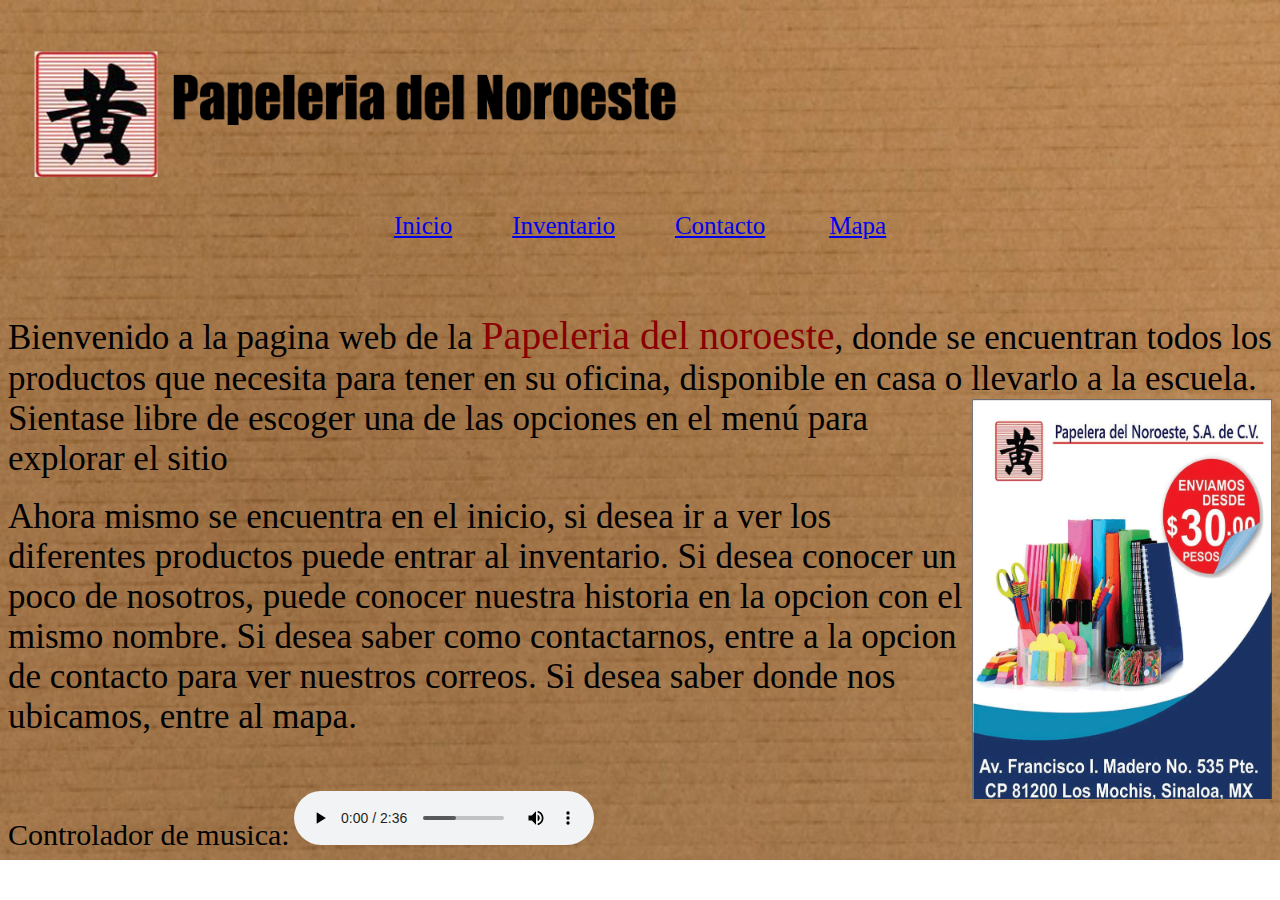
<file: index.html>
<!doctype html>
<html>
<head>
<meta charset="utf-8">
<title>Papeleria del Noroeste</title>
<link href="pape.css" rel="stylesheet" type="text/css">
<link rel="icon" type="image/png" href="logo.jfif" />
</head>

	

<body>
	<section>
	<img src="banner.fw.png" width="700" height="200" alt=""/>
	</section>
	
	<section style="text-align: center">
	<a href="index.html" style="padding: 30px">Inicio</a><a href="Inventario.html" style="padding: 30px">Inventario</a><a href="Contacto.html" style="padding: 30px">Contacto</a> <a href="Mapa.html" style="padding: 30px">Mapa</a>
	</section>
	<br>
	<br>
	<br>
	<br>
	
	 <c>Bienvenido a la pagina web de la </c><d>Papeleria del noroeste</d><c>, donde se encuentran todos los productos que necesita para tener en su oficina, disponible en casa o llevarlo a la escuela.</c><img src="promocionales.gif" width="300" height="400" alt="" style="float: right"/>	<c>	 Sientase libre de escoger una de las opciones en el menú para explorar el sitio</c> 
	<br>
	<br>
	
	<c>Ahora mismo se encuentra en el inicio, si desea ir a ver los diferentes productos puede entrar al inventario. Si desea conocer un poco de nosotros, puede conocer nuestra historia en la opcion con el mismo nombre. Si desea saber como contactarnos, entre a la opcion de contacto para ver nuestros correos. Si desea saber donde nos ubicamos, entre al mapa.</c>
	<br>
	<br>
	<br>
	<br>
	
<footer>
  <t>Controlador de musica:</t> 
		<audio controls autoplay>
	<source src="jazz.mp3" type="audio/mp3">
	</audio></footer>
	
</body>
</html>
</file>
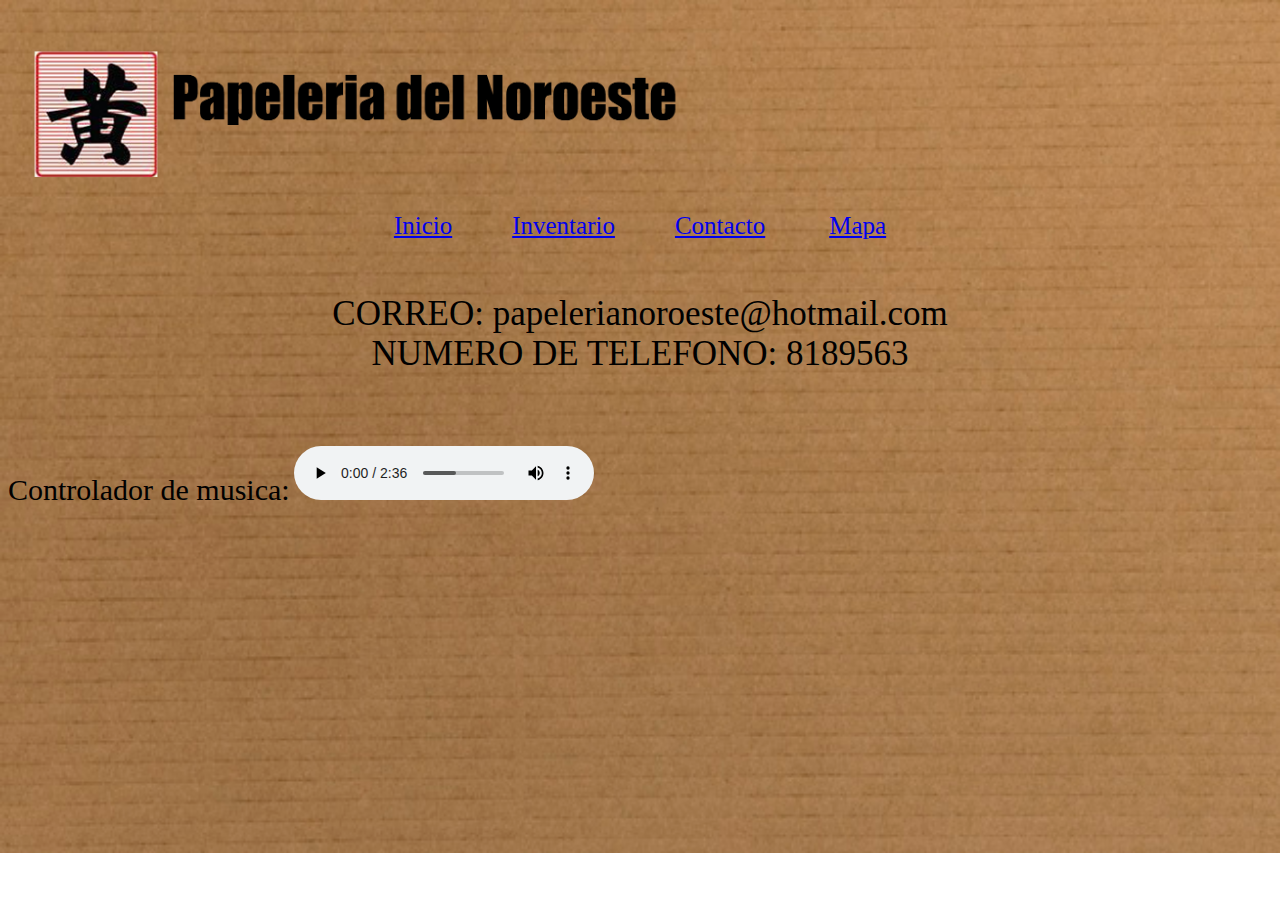
<file: Contacto.html>
<!doctype html>
<html>
<head>
<meta charset="utf-8">
<title>Papeleria del Noroeste</title>
<link href="pape.css" rel="stylesheet" type="text/css">
<link rel="icon" type="image/png" href="logo.jfif" />
</head>

	

<body>
	<section>
	<img src="banner.fw.png" width="700" height="200" alt=""/>
	</section>
	
	<section style="text-align: center">
	<a href="index.html" style="padding: 30px">Inicio</a><a href="Inventario.html" style="padding: 30px">Inventario</a><a href="Contacto.html" style="padding: 30px">Contacto</a> <a href="Mapa.html" style="padding: 30px">Mapa</a>
	</section>
	<br>
	<br>
	<br>
	<section style="text-align: center"><c>CORREO: papelerianoroeste@hotmail.com</c><br>
	<c>NUMERO DE TELEFONO: 8189563</c><br><br><br><br><br></section>
	
	
	<footer>
	<t>Controlador de musica:</t> 
		<audio controls autoplay>
	<source src="jazz.mp3" type="audio/mp3">
	</audio></footer>
</body>
</html>
</file>
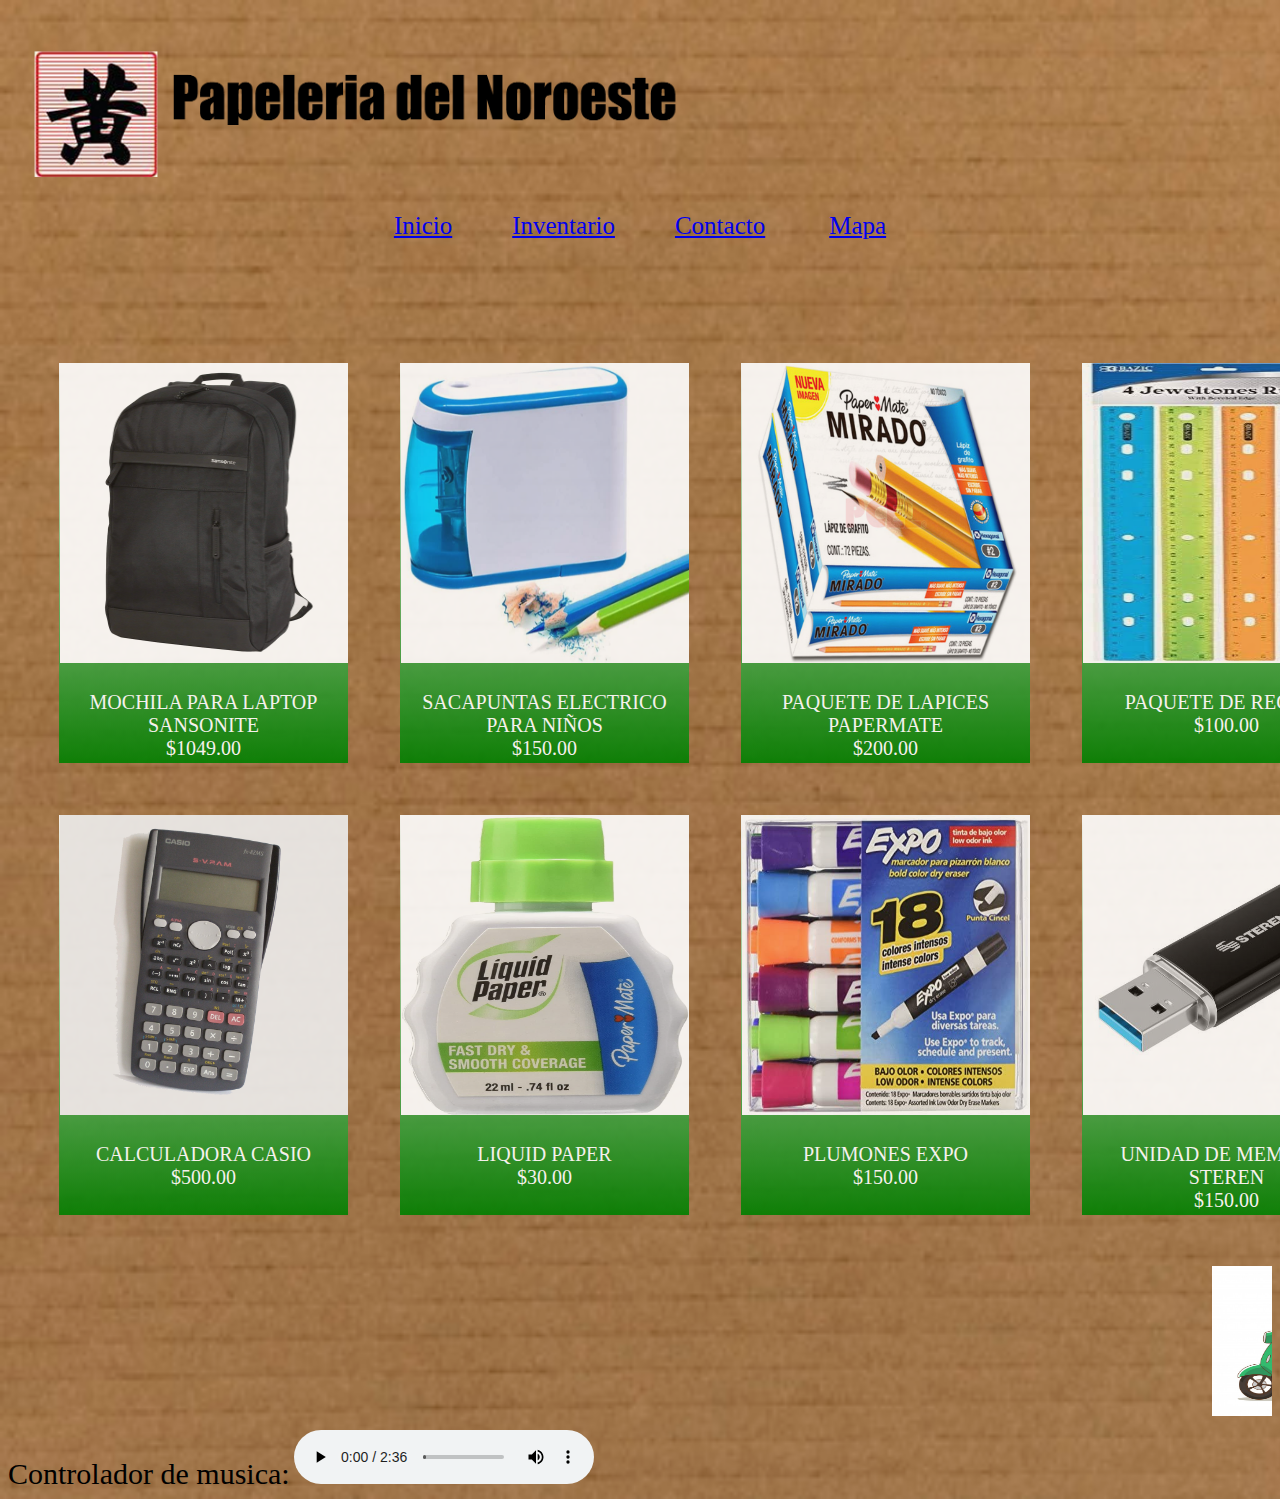
<file: escuela.html>
<!doctype html>
<html>
<head>
<meta charset="utf-8">
<title>Papeleria del Noroeste</title>
<link href="pape.css" rel="stylesheet" type="text/css">
<link rel="icon" type="image/png" href="logo.jfif" />
</head>

	

<body>
	<section>
	<img src="banner.fw.png" width="700" height="200" alt=""/>
	</section>
	
	<section style="text-align: center">
	<a href="index.html" style="padding: 30px">Inicio</a><a href="Inventario.html" style="padding: 30px">Inventario</a><a href="Contacto.html" style="padding: 30px">Contacto</a> <a href="Mapa.html" style="padding: 30px">Mapa</a>
	</section>
	<br>
	<br>
	<br>
	<br>
	
	
		<table class="default">

  <tr>

    <td><div style="text-align: center">
		<img src="mochila.jfif" width="288" height="300" alt="londres" style="object-fit: fill">
		<br>
		<br>
		MOCHILA PARA LAPTOP SANSONITE<br>
		$1049.00
		</div></td>

    <td><div style="text-align: center">
		<img src="saca.jpg" width="288" height="300" alt="londres" style="object-fit: fill">
		<br>
		<br>
		SACAPUNTAS ELECTRICO PARA NIÑOS<br>
		$150.00
		</div></td>

    <td><div style="text-align: center">
		<img src="lapices.jpg" width="288" height="300" alt="londres" style="object-fit: fill">
		<br>
		<br>
		PAQUETE DE LAPICES PAPERMATE<br>
		$200.00
		</div></td>

	<td><div style="text-align: center">
		<img src="reglas.jpg" width="288" height="300" alt="londres" style="object-fit: fill">
		<br>
		<br>
		PAQUETE DE REGLAS<br>
		$100.00
		</div></td>
  </tr>

  <tr>

    <td><div style="text-align: center">
		<img src="calcu.jpg" width="288" height="300" alt="londres" style="object-fit: fill">
		<br>
		<br>
		CALCULADORA CASIO<br>
		$500.00
		</div></td>

    <td><div style="text-align: center">
		<img src="liquid.jpg" width="288" height="300" alt="londres" style="object-fit: fill">
		<br>
		<br>
		LIQUID PAPER<br>
		$30.00
		</div></td>

    <td><div style="text-align: center">
		<img src="magistral.jpg" width="288" height="300" alt="londres" style="object-fit: fill">
		<br>
		<br>
		PLUMONES EXPO<br>
		$150.00</div></td>
	  
	  
	  <td>
	  <div style="text-align: center">
		<img src="usb.jpg" width="288" height="300" alt="londres" style="object-fit: fill">
		<br>
		<br>
		UNIDAD DE MEMORIA STEREN<br>
		  $150.00</div></td>
  </tr>
</table>
	
	
	
	<marquee onMouseOver="stop()" onMouseOut="start()" >
	<img src="moto.jpg" width="200" height="150" alt=""/> <c> ¿Hay algun producto que buscabas y no encontraste? Marcanos!, nosotros te lo llevamos. <d>8189563</d></c>
	</marquee>
	
	

	

	<footer>
	<t>Controlador de musica:</t> 
		<audio controls autoplay>
	<source src="jazz.mp3" type="audio/mp3">
	</audio></footer>
</body>
</html>
</file>
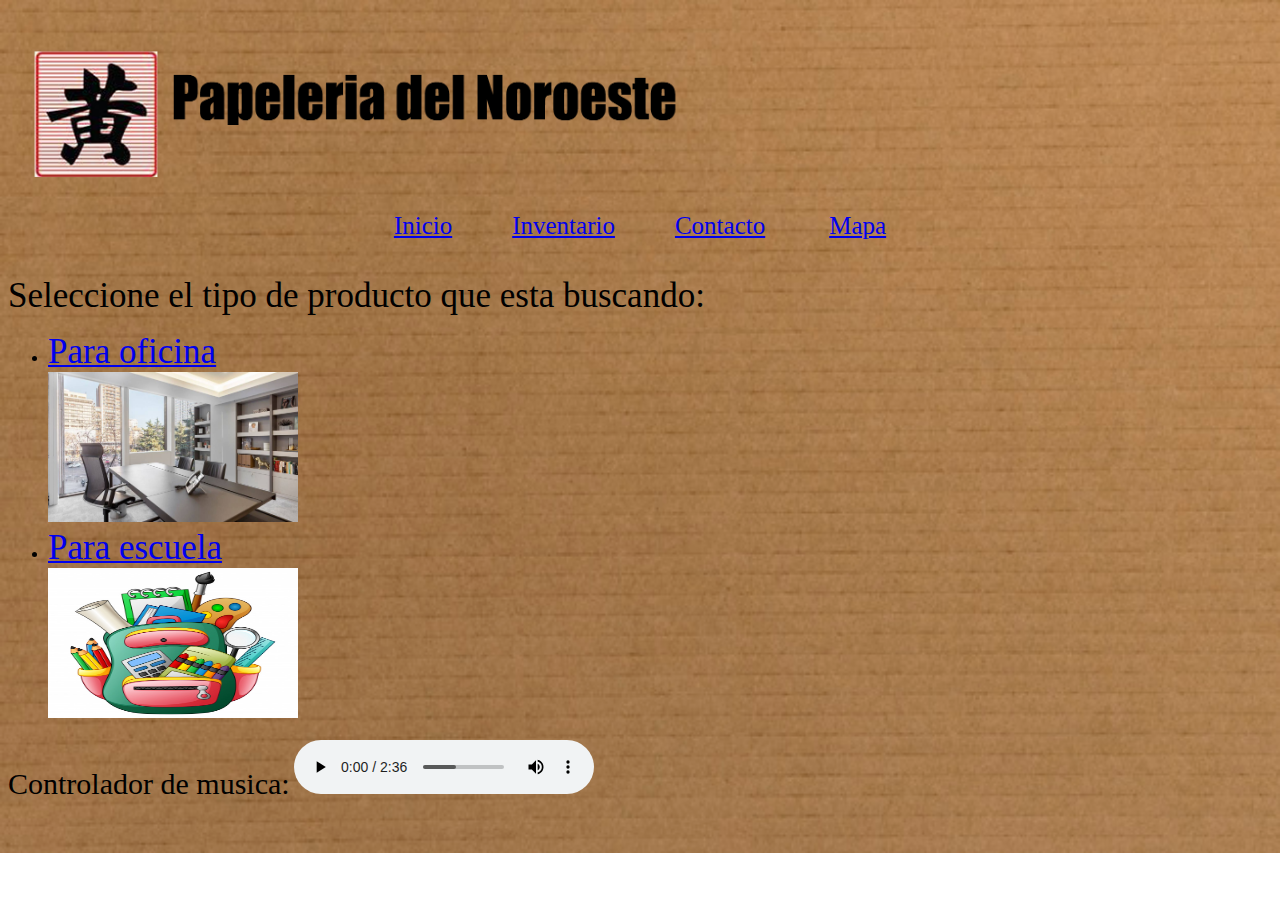
<file: Inventario.html>
<!doctype html>
<html>
<head>
<meta charset="utf-8">
<title>Papeleria del Noroeste</title>
<link href="pape.css" rel="stylesheet" type="text/css">
<link rel="icon" type="image/png" href="logo.jfif" />
</head>

	

<body>
	<section>
	<img src="banner.fw.png" width="700" height="200" alt=""/>
	</section>
	
	<section style="text-align: center">
	<a href="index.html" style="padding: 30px">Inicio</a><a href="Inventario.html" style="padding: 30px">Inventario</a><a href="Contacto.html" style="padding: 30px">Contacto</a> <a href="Mapa.html" style="padding: 30px">Mapa</a>
	</section>
	<br>
	<br>
	<section>
		<c>Seleccione el tipo de producto que esta buscando: </c>
		<ul>
		 <li><a href="oficina.html"><x>Para oficina</x><br> <img src="of.jpg" width="250" height="150" alt=""/></a></li> 
		 <li><a href="escuela.html"><x>Para escuela</x><br>  <img src="esc.jpg" width="250" height="150" alt=""/></a></li> 
		</ul>
	</section>
	
	
	
	<footer>
	<t>Controlador de musica:</t> 
		<audio controls autoplay>
	<source src="jazz.mp3" type="audio/mp3">
	</audio></footer>
</body>
</html>
</file>
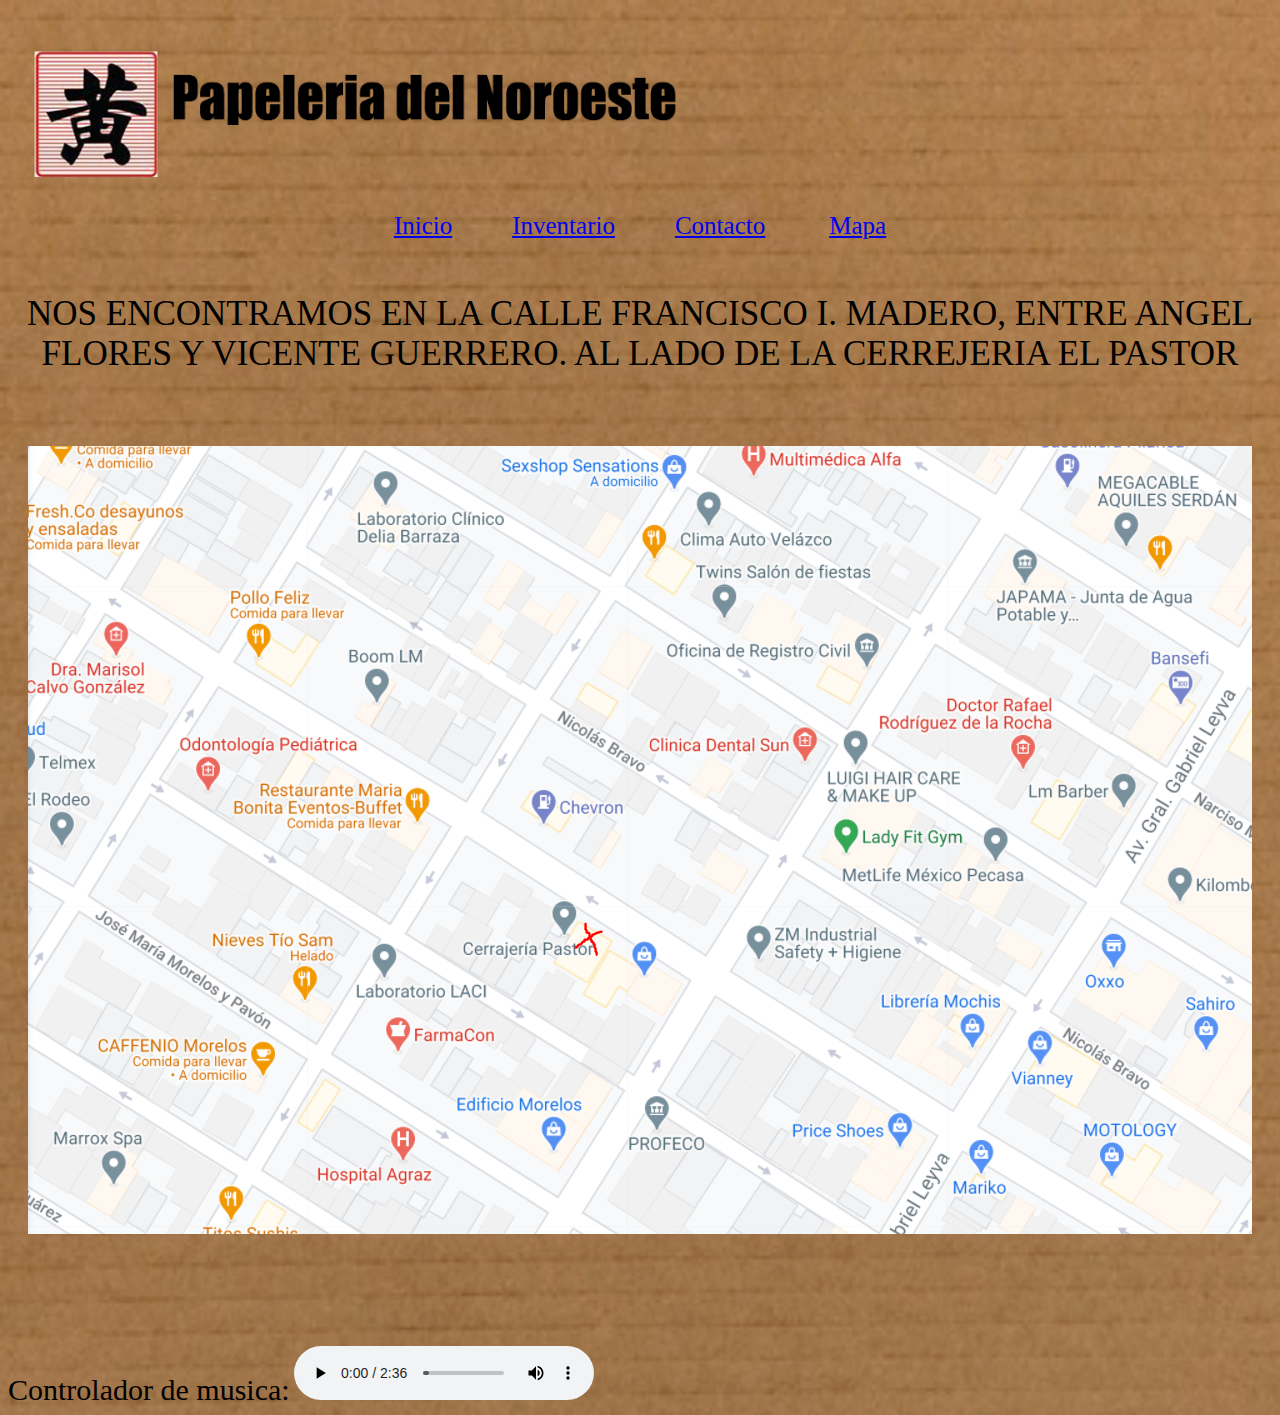
<file: Mapa.html>
<!doctype html>
<html>
<head>
<meta charset="utf-8">
<title>Papeleria del Noroeste</title>
<link href="pape.css" rel="stylesheet" type="text/css">
<link rel="icon" type="image/png" href="logo.jfif" />
</head>

	

<body>
	<section>
	<img src="banner.fw.png" width="700" height="200" alt=""/>
	</section>
	
	<section style="text-align: center">
	<a href="index.html" style="padding: 30px">Inicio</a><a href="Inventario.html" style="padding: 30px">Inventario</a><a href="Contacto.html" style="padding: 30px">Contacto</a> <a href="Mapa.html" style="padding: 30px">Mapa</a>
	</section>
	
	<br>
	<br>
	<br>
	<section style="text-align: center"><c>NOS ENCONTRAMOS EN LA CALLE FRANCISCO I. MADERO, ENTRE ANGEL FLORES Y VICENTE GUERRERO. AL LADO DE LA CERREJERIA EL PASTOR</c><br><br><br><br><br>
    <img src="mapa.PNG" width="1224" height="788" alt=""/><br><br><br><br><br><br><br></section>
	
	<footer>
	<t>Controlador de musica:</t> 
		<audio controls autoplay>
	<source src="jazz.mp3" type="audio/mp3">
	</audio></footer>
</body>
</html>
</file>
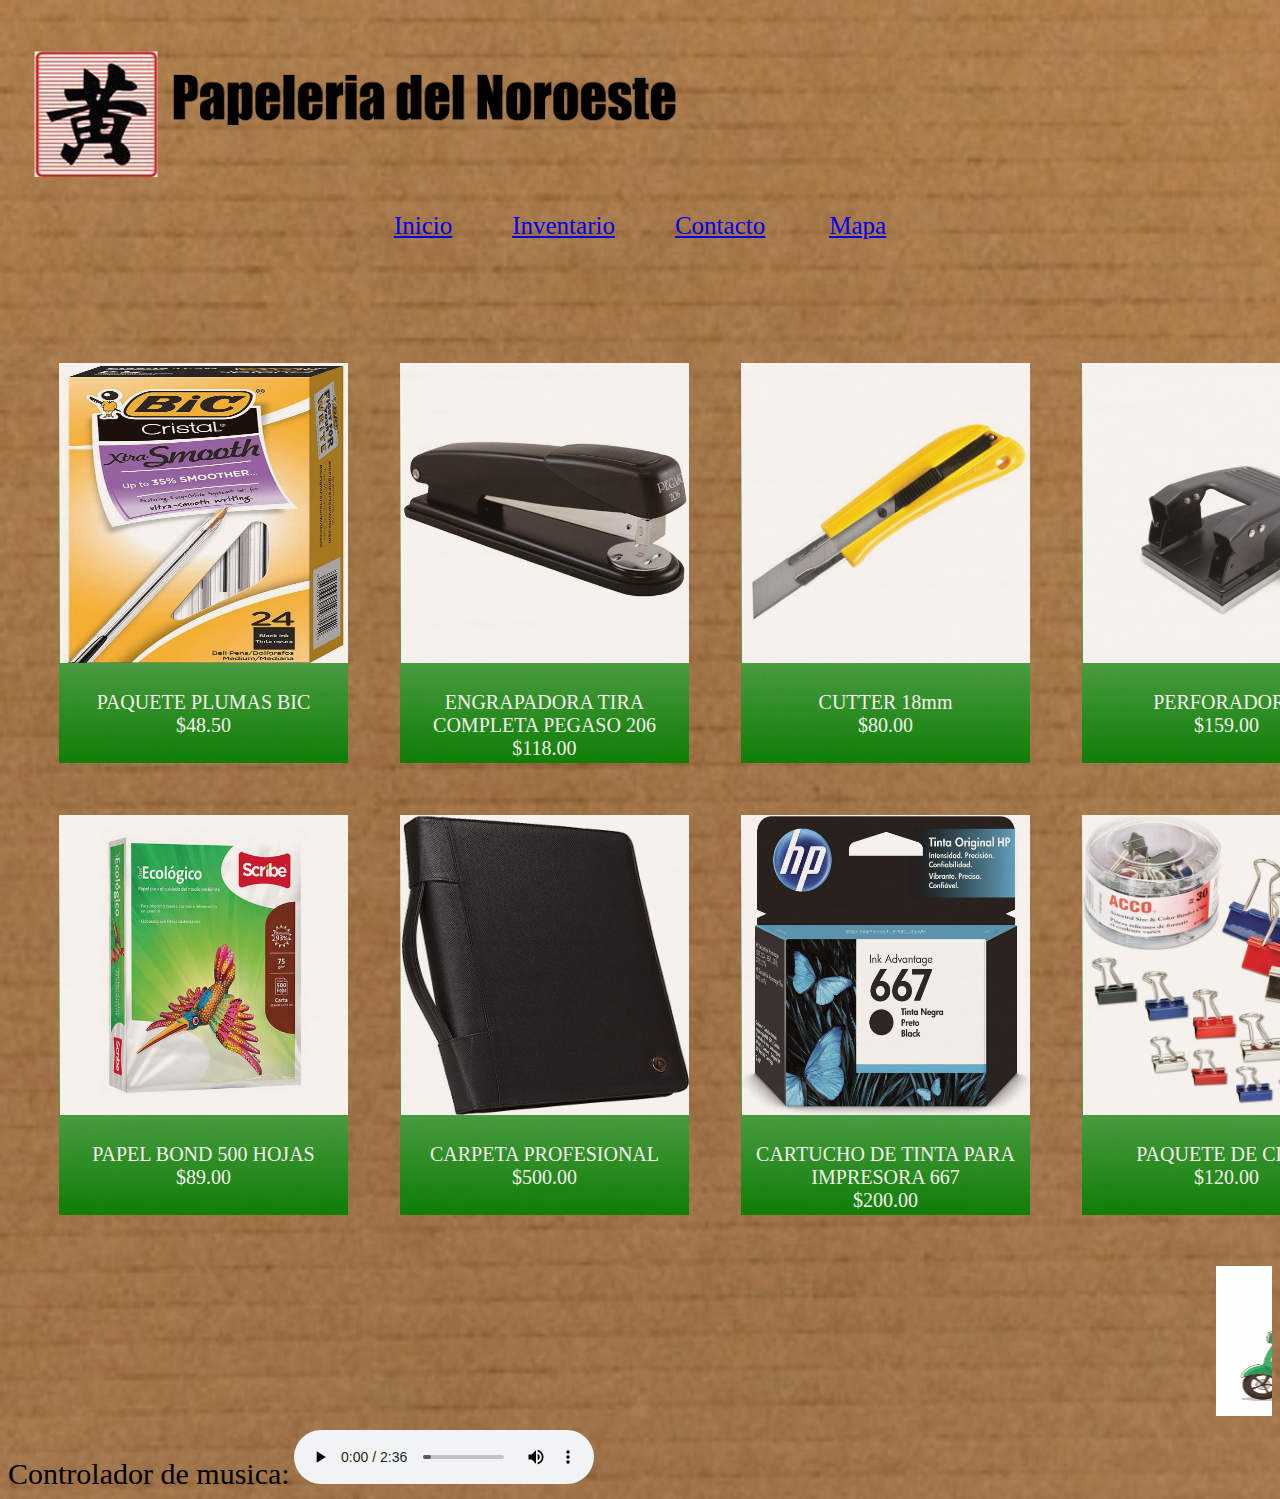
<file: oficina.html>
<!doctype html>
<html>
<head>
<meta charset="utf-8">
<title>Papeleria del Noroeste</title>
<link href="pape.css" rel="stylesheet" type="text/css">
<link rel="icon" type="image/png" href="logo.jfif" />
</head>

	

<body>
	<section>
	<img src="banner.fw.png" width="700" height="200" alt=""/>
	</section>
	
	<section style="text-align: center">
	<a href="index.html" style="padding: 30px">Inicio</a><a href="Inventario.html" style="padding: 30px">Inventario</a><a href="Contacto.html" style="padding: 30px">Contacto</a> <a href="Mapa.html" style="padding: 30px">Mapa</a>
	</section>
	<br>
	<br>
	<br>
	<br>
	
	
		<table class="default">

  <tr>

    <td><div style="text-align: center">
		<img src="plumas.jpg" width="288" height="300" alt="londres" style="object-fit: fill">
		<br>
		<br>
		PAQUETE PLUMAS BIC<br>
		$48.50
		</div></td>

    <td><div style="text-align: center">
		<img src="engra.jpg" width="288" height="300" alt="londres" style="object-fit: fill">
		<br>
		<br>
		ENGRAPADORA TIRA COMPLETA PEGASO 206<br>
		$118.00
		</div></td>

    <td><div style="text-align: center">
		<img src="cutter.jpg" width="288" height="300" alt="londres" style="object-fit: fill">
		<br>
		<br>
		CUTTER 18mm<br>
		$80.00
		</div></td>

	<td><div style="text-align: center">
		<img src="per.jfif" width="288" height="300" alt="londres" style="object-fit: fill">
		<br>
		<br>
		PERFORADORA<br>
		$159.00
		</div></td>
  </tr>

  <tr>

    <td><div style="text-align: center">
		<img src="pak.jfif" width="288" height="300" alt="londres" style="object-fit: fill">
		<br>
		<br>
		PAPEL BOND 500 HOJAS<br>
		$89.00
		</div></td>

    <td><div style="text-align: center">
		<img src="car.jpg" width="288" height="300" alt="londres" style="object-fit: fill">
		<br>
		<br>
		CARPETA PROFESIONAL<br>
		$500.00
		</div></td>

    <td><div style="text-align: center">
		<img src="cart.jpg" width="288" height="300" alt="londres" style="object-fit: fill">
		<br>
		<br>
		CARTUCHO DE TINTA PARA IMPRESORA 667<br>
		$200.00</div></td>
	  
	  
	  <td>
	  <div style="text-align: center">
		<img src="clip.jpg" width="288" height="300" alt="londres" style="object-fit: fill">
		<br>
		<br>
		PAQUETE DE CLIPS<br>
		  $120.00</div></td>
  </tr>
</table>
	
	
	
	<marquee onMouseOver="stop()" onMouseOut="start()" >
	<img src="moto.jpg" width="200" height="150" alt=""/> <c> ¿Hay algun producto que buscabas y no encontraste? Marcanos!, nosotros te lo llevamos. <d>8189563</d></c>
	</marquee>
	
	

	

	<footer>
	<t>Controlador de musica:</t> 
		<audio controls autoplay>
	<source src="jazz.mp3" type="audio/mp3">
	</audio></footer>
</body>
</html>
</file>
<file: pape.css>
@charset "utf-8";
/* CSS Document */

body{
	background-color: black;
	background: url("fondo.jpg"); 
    background-size: cover;
    background-repeat: no-repeat;
}

a{
	font-size: 25px;
}

c{
	font-size: 35px;
	font-family: Cambria, "Hoefler Text", "Liberation Serif", Times, "Times New Roman", "serif"
}

d{
	font-size: 40px;
	font-family: Impact, Haettenschweiler, 'Franklin Gothic Bold', 'Arial Black', 'sans-serif';
	color: darkred;
}

x{
	font-family: Impact, Haettenschweiler, "Franklin Gothic Bold", "Arial Black", "sans-serif";
	font-size: 35px;
}

t{
	font-size: 30px;
}

div{
	opacity: 0.9;
	background: linear-gradient(white,green);
	width: 289px;
	height: 400px;
	font-size: 20px;
	color: white;
	font-family: Cambria, "Hoefler Text", "Liberation Serif", Times, "Times New Roman", "serif";
}

table{
	border-spacing: 50px;
}


div:hover{
	color:white;
	-webkit-transform:skew(-1deg);
	background: black;
	font-family: Cambria, "Hoefler Text", "Liberation Serif", Times, "Times New Roman", "serif";
	width: 289px;
	height: 400px;
	font-size: 20px;
}
</file>
